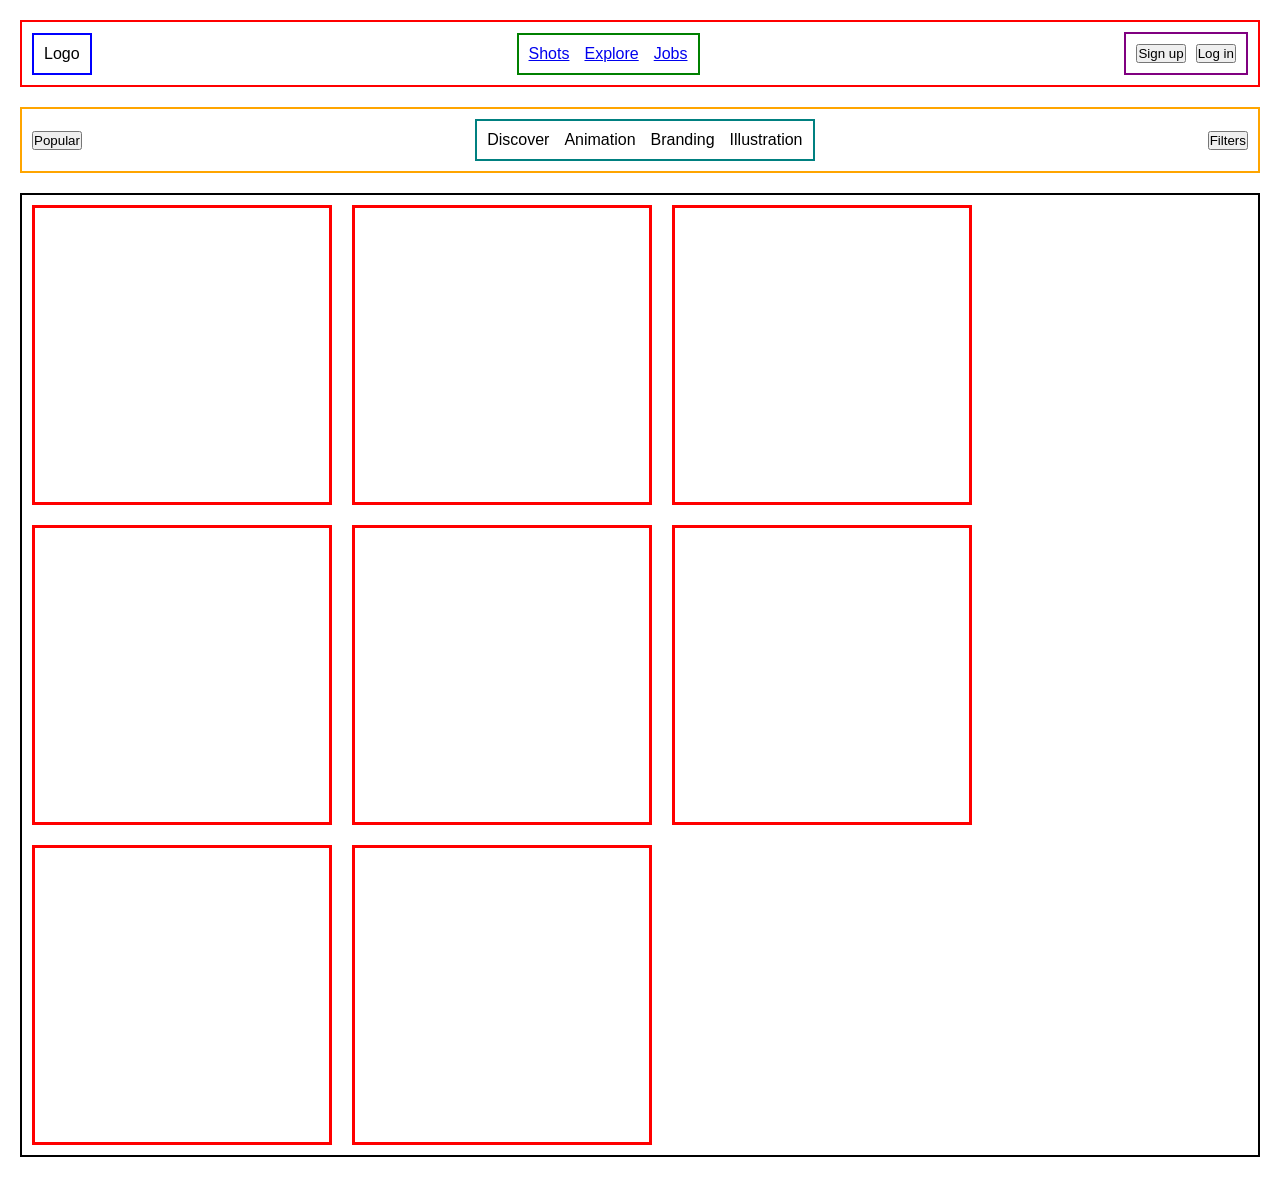
<file: layoutseis(dribbble)/index.html>
<!doctype html>
<html lang="pt-BR">
  <head>
    <meta charset="UTF-8" />
    <meta name="viewport" content="width=device-width, initial-scale=1.0" />
    <title>Flexbox Layout</title>
    <link rel="stylesheet" href="style.css" />
  </head>
  <body>
    <header class="header">
      <div class="logo">Logo</div>
      <nav class="menu">
        <a href="#">Shots</a>
        <a href="#">Explore</a>
        <a href="#">Jobs</a>
      </nav>
      <div class="auth">
        <button>Sign up</button>
        <button>Log in</button>
      </div>
    </header>

    <section class="filters">
      <button>Popular</button>
      <div class="categories">
        <span>Discover</span>
        <span>Animation</span>
        <span>Branding</span>
        <span>Illustration</span>
      </div>
      <button>Filters</button>
    </section>

    <main class="grid">
      <div class="card"></div>
      <div class="card"></div>
      <div class="card"></div>
      <div class="card"></div>
      <div class="card"></div>
      <div class="card"></div>
      <div class="card"></div>
      <div class="card"></div>
    </main>
  </body>
</html>
</file>
<file: layoutseis(dribbble)/style.css>
* {
  margin: 0;
  padding: 0;
  box-sizing: border-box;
  font-family: sans-serif;
}

body {
  padding: 20px;
}

.header {
  display: flex;
  justify-content: space-between;
  align-items: center;
  border: 2px solid red;
  padding: 10px;
  margin-bottom: 20px;
}

.logo {
  border: 2px solid blue;
  padding: 10px;
}

.menu {
  display: flex;
  gap: 15px;
  border: 2px solid green;
  padding: 10px;
}

.auth {
  display: flex;
  gap: 10px;
  border: 2px solid purple;
  padding: 10px;
}

.filters {
  display: flex;
  justify-content: space-between;
  align-items: center;
  border: 2px solid orange;
  padding: 10px;
  margin-bottom: 20px;
}

.categories {
  display: flex;
  gap: 15px;
  border: 2px solid teal;
  padding: 10px;
}

.grid {
  display: flex;
  flex-wrap: wrap;
  gap: 20px;
  border: 2px solid black;
  padding: 10px;
}

.card {
  width: 300px;
  height: 300px;
  border: 3px solid red;
}
</file>
